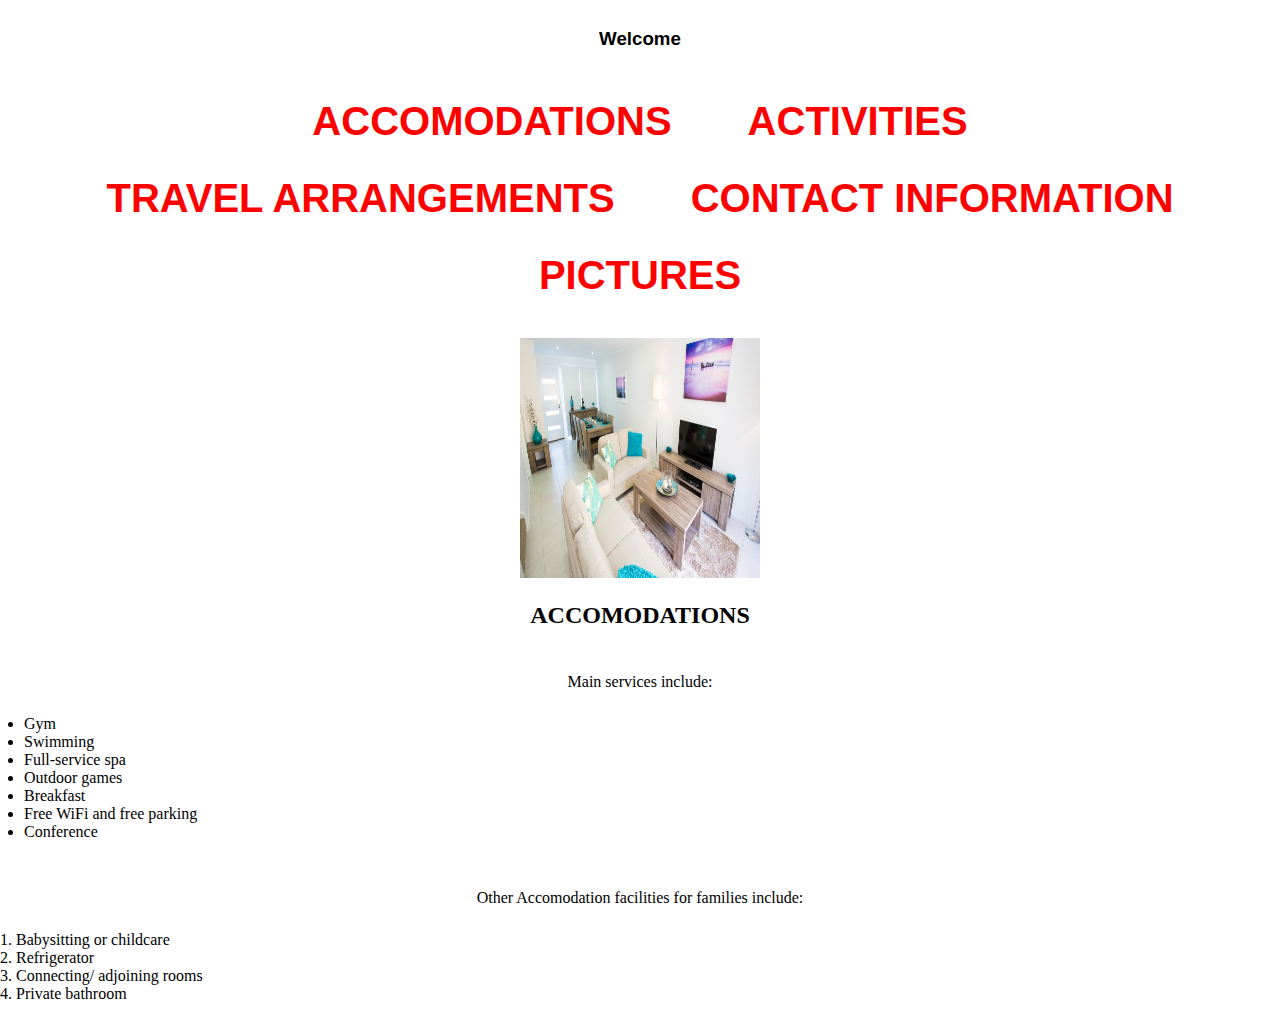
<file: index.html>
<!DOCTYPE html>
<html>
  <head>
    <meta charset="utf-8">
    <title>CRAYFISH RESORT</title>
    <link rel="stylesheet" type="text/css" href="css/styles.css">
    <meta name="viewport" content="width=device-width">
  </head>
  <body>
    <h3>Welcome</h3>
    <nav>
      <ul>
        <li><a href="#accomodations">ACCOMODATIONS</a></li>
        <li><a href="index2.html">ACTIVITIES</a></li>
        <li><a href="index3.html">TRAVEL ARRANGEMENTS</a></li>
        <li><a href="index4.html">CONTACT INFORMATION</a></li>
        <li><a href="index5.html">PICTURES</a></li>
      </ul>
    </nav>

    <img id="main" src="images/accommodation.jpg" width=240 height=240>

    <h2 id="accomodations">ACCOMODATIONS</h2>
    <div id="meg">

        <p>Main services include:</p>
        <ul>
          <li>Gym</li>
          <li>Swimming</li>
          <li>Full-service spa</li>
          <li>Outdoor games</li>
          <li>Breakfast</li>
          <li>Free WiFi and free parking</li>
          <li>Conference</li>
        </ul>
      </div>

        <p>Other Accomodation facilities for families include:</p>
        <ol>
          <li>Babysitting or childcare</li>
          <li>Refrigerator</li>
          <li>Connecting/ adjoining rooms</li>
          <li>Private bathroom</li>
        </ol>

  
  </body>
</html>
</file>
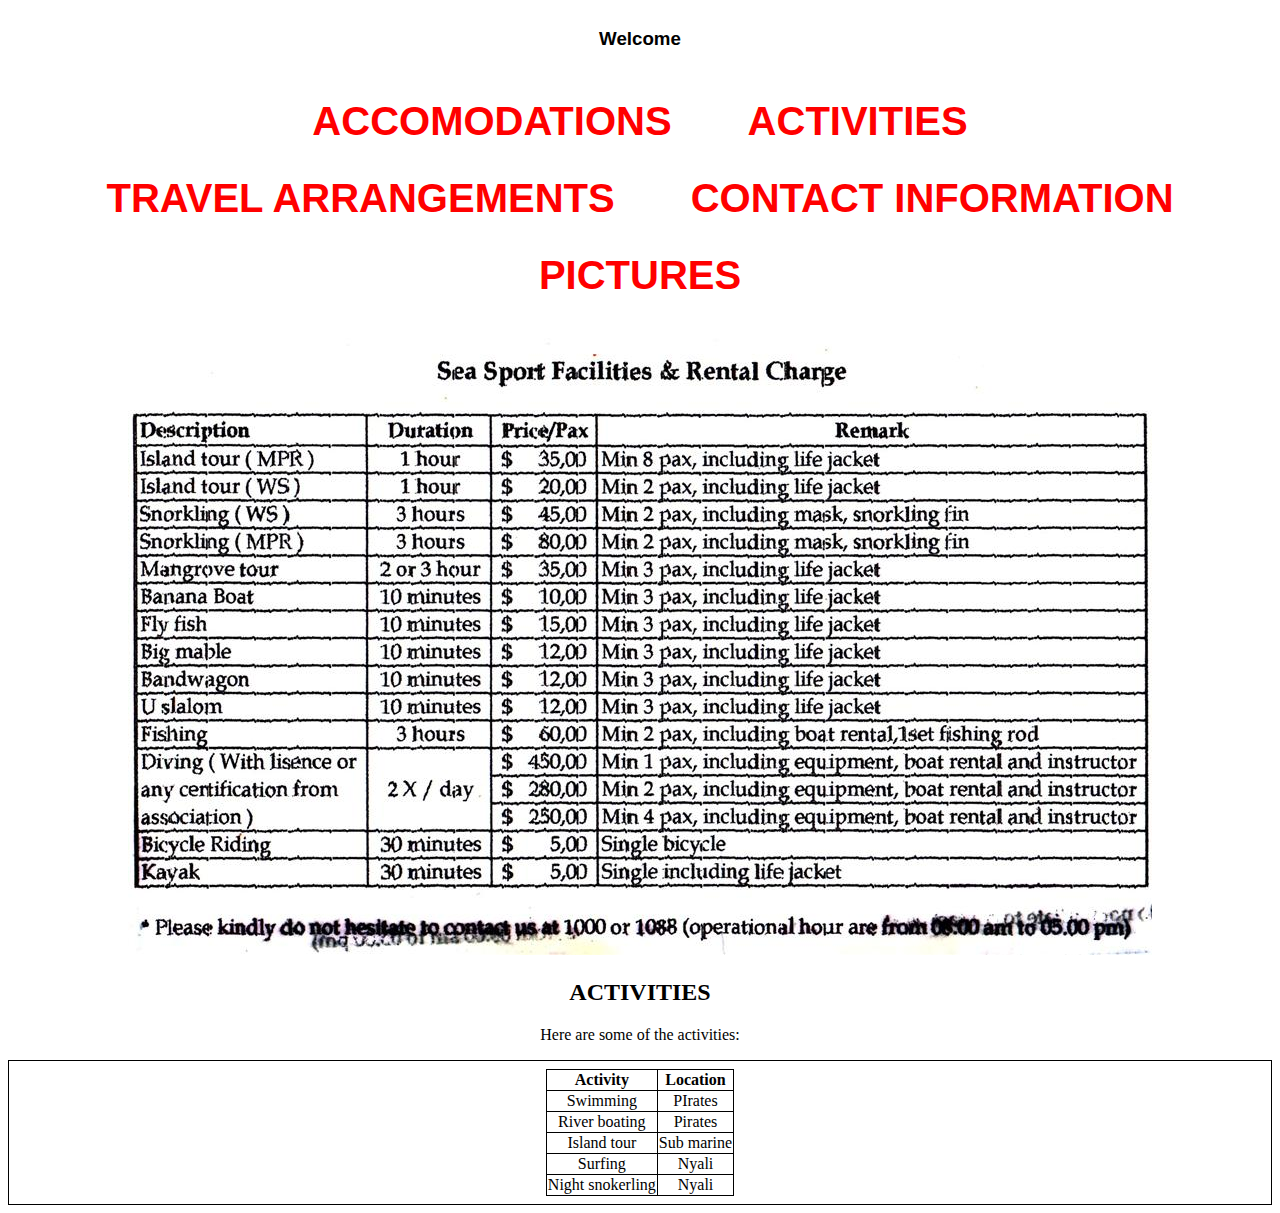
<file: index2.html>
<!DOCTYPE html>
<html>
  <head>
    <meta charset="utf-8">
    <title>CRAYFISH Resort</title>
    <link rel="stylesheet" type="text/css" href="css/styles.css">
    <meta name="viewport" content="width=device-width">
  </head>
  <body>
    <h3>Welcome</h3>

    <nav>
      <ul>
        <li><a href="index.html">ACCOMODATIONS</a></li>
        <li><a href="index2.html">ACTIVITIES</a></li>
        <li><a href="index3.html">TRAVEL ARRANGEMENTS</a></li>
        <li><a href="index4.html">CONTACT INFORMATION</a></li>
        <li><a href="index5.html">PICTURES</a></li>
      </ul>
    </nav>

    <img src="images/activities.jpg">
    <h2>ACTIVITIES</h2>
    <p>Here are some of the  activities:</p>
    <table>
      <tr>
        <th>Activity</th>
        <th>Location</th>
      </tr>
      <tr>
        <td>Swimming</td>
        <td>PIrates</td>
      </tr>
      <tr>
        <td>River boating</td>
        <td>Pirates</td>
      </tr>
      <tr>
        <td>Island tour</td>
        <td>Sub marine</td>
      </tr>
      <tr>
        <td>Surfing</td>
        <td>Nyali</td>
      </tr>
      <tr>
        <td>Night snokerling</td>
        <td>Nyali</td>
      </tr>
    </table>

  </body>
</html>
</file>
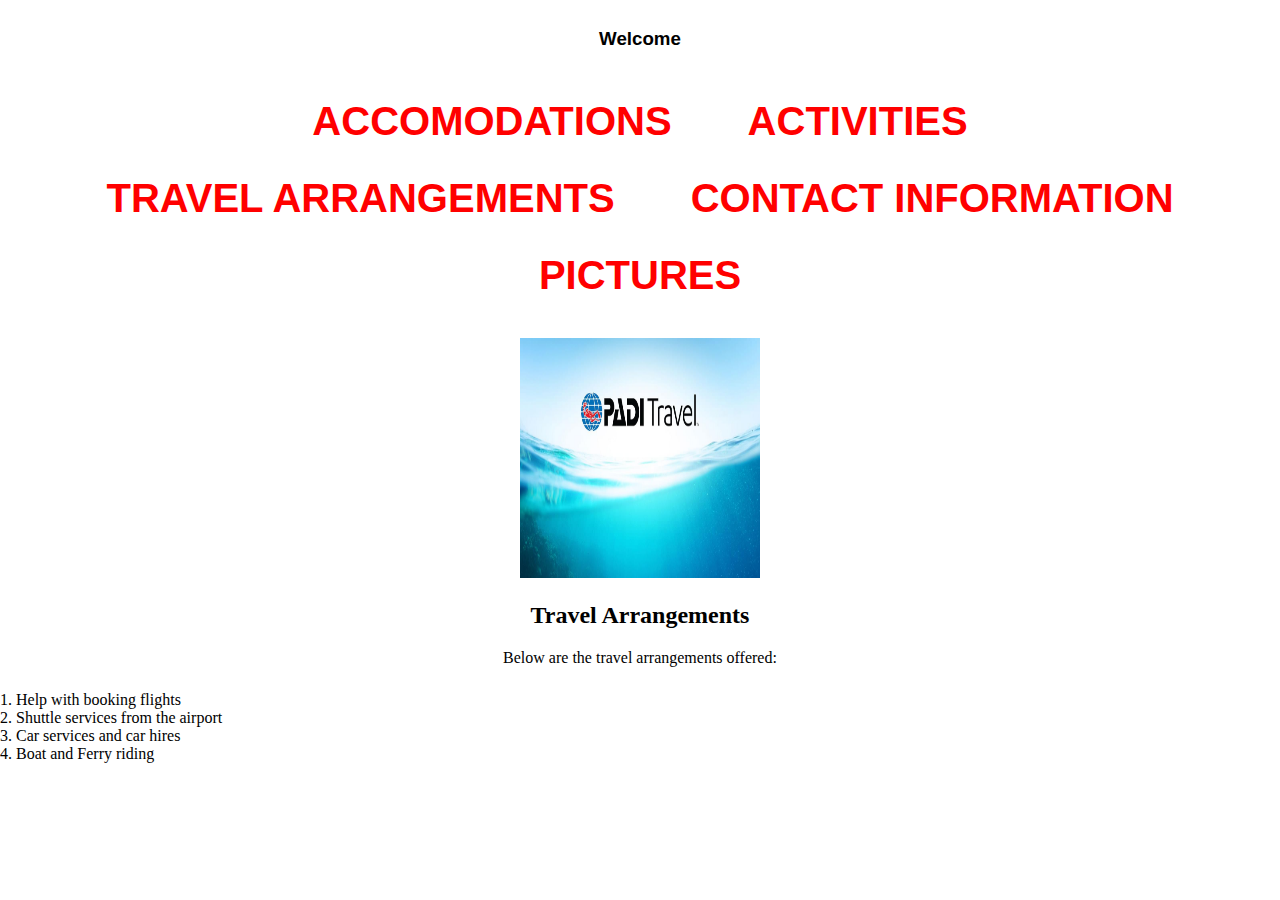
<file: index3.html>
<!DOCTYPE html>
<html>
  <head>
    <meta charset="utf-8">
    <title>CRAYFISH Resort</title>
    <link rel="stylesheet" type="text/css" href="css/styles.css">
    <meta name="viewport" content="width=device-width">
  </head>
  <body>
    <h3>Welcome</h3>

    <nav>
      <ul>
        <li><a href="index.html">ACCOMODATIONS</a></li>
        <li><a href="index2.html">ACTIVITIES</a></li>
        <li><a href="index3.html">TRAVEL ARRANGEMENTS</a></li>
        <li><a href="index4.html">CONTACT INFORMATION</a></li>
        <li><a href="index5.html">PICTURES</a></li>
      </ul>
    </nav>

    <img src="images/travel.jpg" width=240 height=240>

    <h2>Travel Arrangements</h2>

      <p>Below are the travel arrangements offered:</p>
      <ol>
        <li>Help with booking flights</li>
        <li>Shuttle services from the airport</li>
        <li>Car services and car hires</li>
        <li>Boat and Ferry riding</li>
      </ol>


  </body>
</html>
</file>
<file: css/styles.css>
title{
  text-align: center;
  color: green;
  font-size: 2em;
  font-family: monospace;
  background-color: rgba(255, 255, 255, 0);
  margin-bottom: -0.2em;
  padding: 0.5em;
  margin-top: 0;
}

h3{
  text-align: center;
  font-family: sans-serif;
  background-color: rgba(255, 255, 255, 0);
  padding-bottom: 0.5em;
  padding: 0.5em;
}

Nav ul{
  text-align: center;
}


nav>ul>li{
  display: inline-block;
  margin: 1em;

}

nav>ul>li>a{
  font-size: 40px;
  font-family: sans-serif;
  padding: 0.5em;
  font-weight: bold;
  text-decoration: none;
  color: red;
}

nav>ul>li>a:hover{
  background-color: silver;
  border: 1px solid silver;
  box-shadow: 2px 2px 2px silver;
}

ul, ol{
  padding-top: -1em;
  text-align: left;
  padding: 0.5em;
}

body{
 text-align: center;
}


table, tr, td, th{
  border: 1px solid black;
  border-collapse: collapse;
  background-color: rgba(255, 255, 255, 0);
}

table{
  display: flex;
  justify-content: center;
  background-color: rgba(255, 255, 255, 0);
  padding: 0.5em;
}


body{
  background-color: rgba(0, 0, 0, 0);
}

nav{
  background-color: rgba(255, 255, 255, 0.9);
  margin-top: -0.2em;
  margin-top: -0.2em;
}

#contactme{
  background-color: rgba(255, 255, 255, 0);
  padding: 0.5em;
}

#meg{
  background-color: rgba(255, 255, 255, 0);
  padding: 0.5em;
}
</file>
